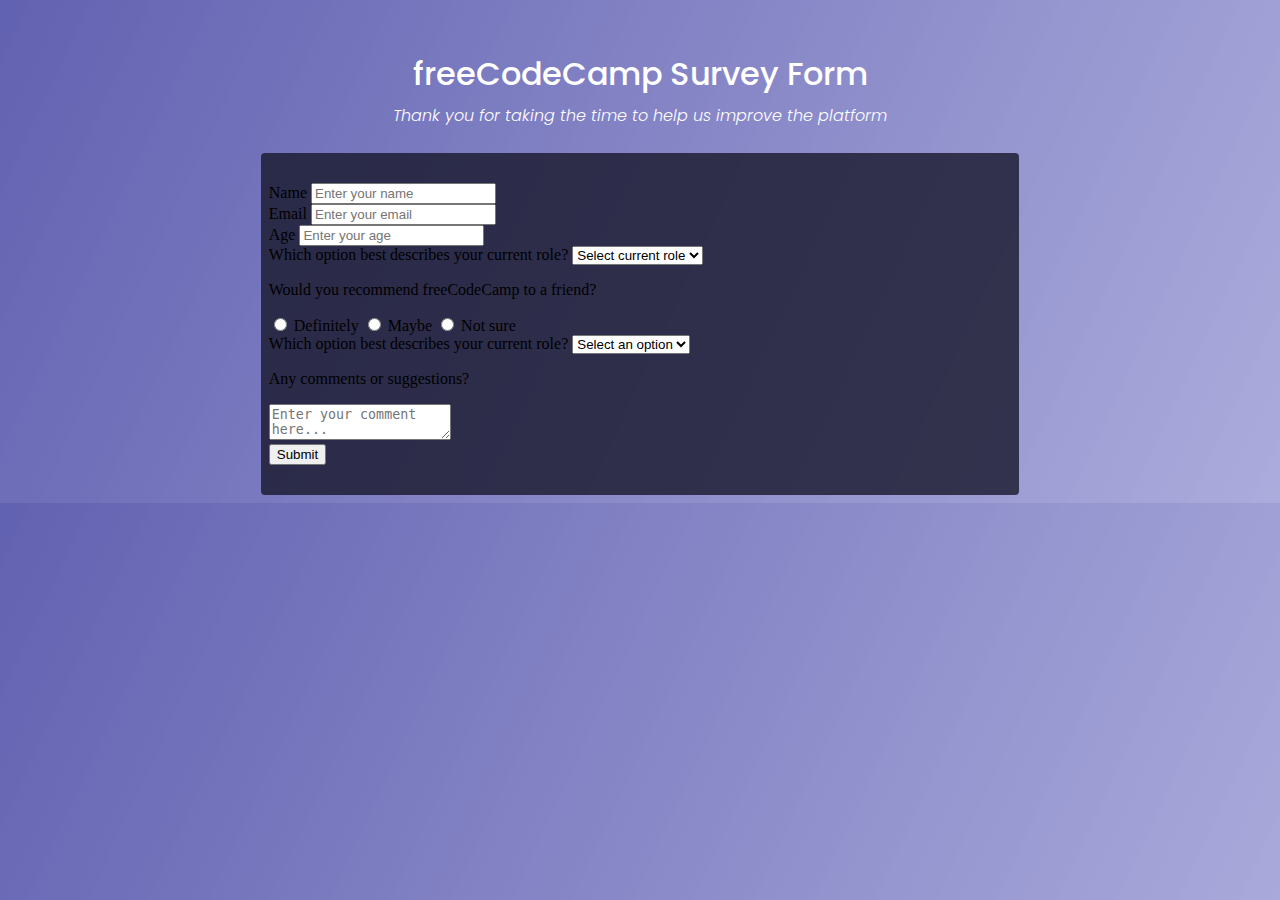
<file: survey-form/index.html>
<!DOCTYPE html>
<html lang="en">
  <head>
    <meta charset="UTF-8" />
    <meta http-equiv="X-UA-Compatible" content="IE=edge" />
    <meta name="viewport" content="width=device-width, initial-scale=1.0" />
    <link rel="stylesheet" href="styles.css" />
    <title>FCC Survey Form</title>
  </head>
  <body>
    <header class="header">
      <h1 id="title">freeCodeCamp Survey Form</h1>
      <p id="description">
        Thank you for taking the time to help us improve the platform
      </p>
    </header>
    <form id="survey-form">
      <div class="form-group">
        <label id="name-label" for="name-label">Name</label>
        <input
          type="text"
          id="name"
          name="name"
          placeholder="Enter your name"
          class="form-control"
        />
      </div>
      <div class="form-group">
        <label id="email-label" for="email-label">Email</label>
        <input
          type="text"
          id="email"
          name="email"
          placeholder="Enter your email"
          class="form-control"
        />
      </div>
      <div class="form-group">
        <label id="age-label" for="age-label">Age</label>
        <input
          type="text"
          id="age"
          name="age"
          placeholder="Enter your age"
          class="form-control"
        />
      </div>
      <div class="form-group">
        <label id="dropdown" for="dropdown"
          >Which option best describes your current role?
        </label>
        <select name="dropdown" id="dropdown">
          <option selected="true" disabled="disabled">
            Select current role
          </option>
          <option value="student">Student</option>
          <option value="fulltimejob">Full Time Job</option>
          <option value="fulltimelearner">Full Time Learner</option>
          <option value="prefernottosay">Prefer Not To Say</option>
          <option value="other">Other</option>
        </select>
      </div>
      <div class="form-group">
        <p>Would you recommend freeCodeCamp to a friend?</p>
        <input
          type="radio"
          id="improved_definitely"
          name="improved"
          value="definitely"
        />
        <label for="improved_definitely">Definitely</label>
        <input type="radio" id="improved_maybe" name="improved" value="maybe" />
        <label for="improved_maybe">Maybe</label>
        <input
          type="radio"
          id="improved_notsure"
          name="improved"
          value="notsure"
        />
        <label for="improved_notsure">Not sure</label>
      </div>
      <div class="form-group">
        <label id="feature" for="feature"
          >Which option best describes your current role?
        </label>
        <select name="dropdown" id="dropdown">
          <option selected="true" disabled="disabled">Select an option</option>
          <option value="challenges">Challenges</option>
          <option value="projects">Projects</option>
          <option value="community">Community</option>
          <option value="opensource">Open Source</option>
        </select>
      </div>
      <div class="form-group">
        <p>Any comments or suggestions?</p>
        <textarea
          name="comment"
          id="comment"
          placeholder="Enter your comment here..."
        ></textarea>
      </div>
      <div class="form-group">
        <button type="submit" id="submit" class="submit-button">Submit</button>
      </div>
    </form>
  </body>
</html>
</file>
<file: survey-form/styles.css>
@import url("https://fonts.googleapis.com/css2?family=Poppins:ital,wght@0,300;0,400;0,600;1,300&display=swap");
body {
  background-image: linear-gradient(
      115deg,
      rgba(58, 58, 158, 0.8),
      rgba(136, 136, 206, 0.7)
    ),
    url(https://cdn.freecodecamp.org/testable-projects-fcc/images/survey-form-background.jpeg);
  background-size: 100%;
}

.header {
  text-align: center;
  font-family: "Poppins", sans-serif;
  color: white;
  margin-top: 50px;
}

.header h1 {
  font-weight: 500;
  margin: 0;
}

.header p {
  font-weight: 300;
  font-style: italic;
  margin: 0;
  margin-top: 5px;
}

#survey-form {
  background: rgb(24 24 44 / 80%);
  padding: 30px 8px;
  border-radius: 0.25rem;
  margin: 25px 20% auto 20%;
  border-radius: 0.25rem;
}
</file>
